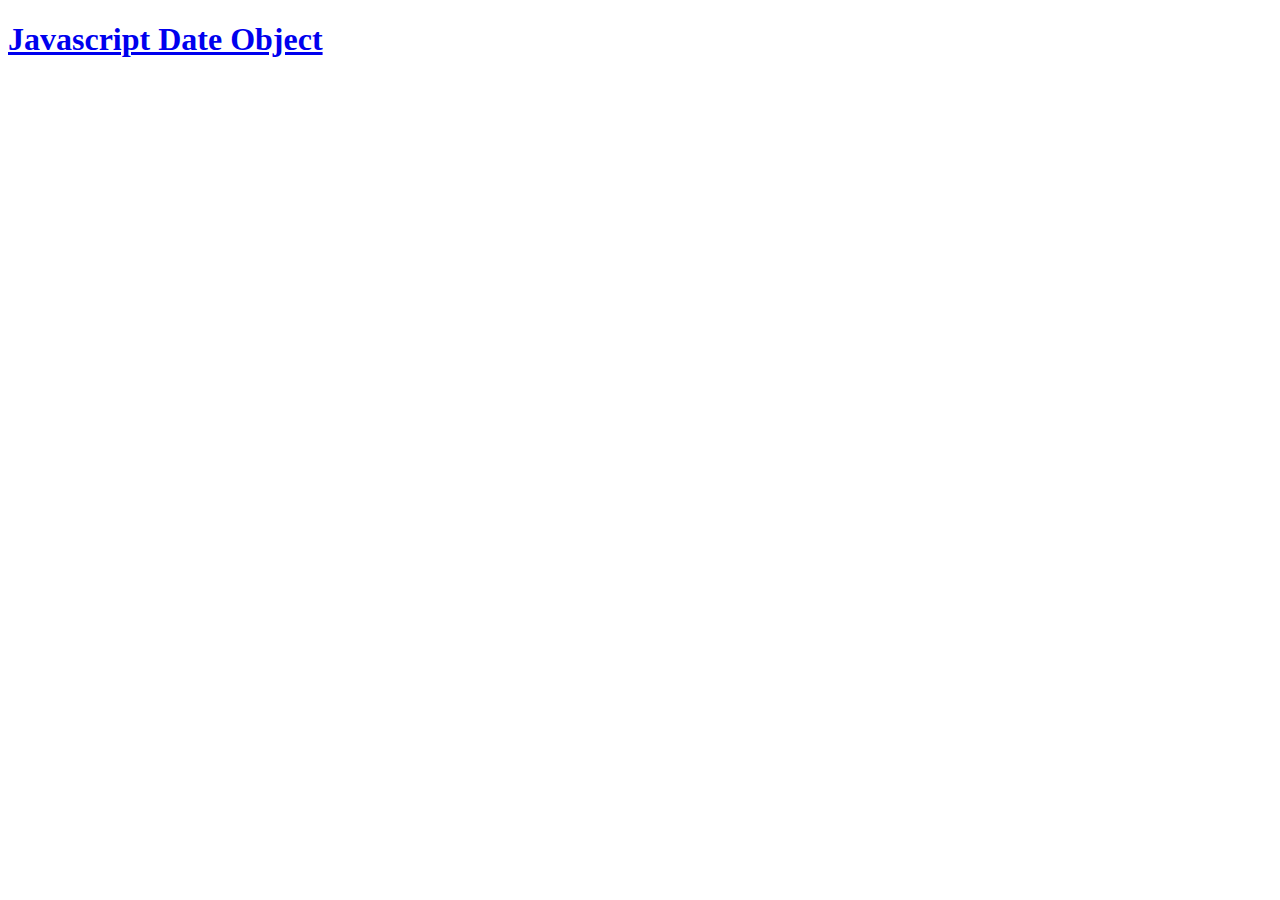
<file: javascript-date/lesson/index.html>
<!DOCTYPE html>
<html lang="en" dir="ltr">
  <head>
    <meta charset="utf-8">
    <title>Javascript Date Object</title>
  </head>
  <body>
    <h1><a href="https://www.w3schools.com/jsref/jsref_obj_date.asp" target="_blank">Javascript Date Object</a></h1>
  </body>
  <script src="index.js" charset="utf-8"></script>
</html>
</file>
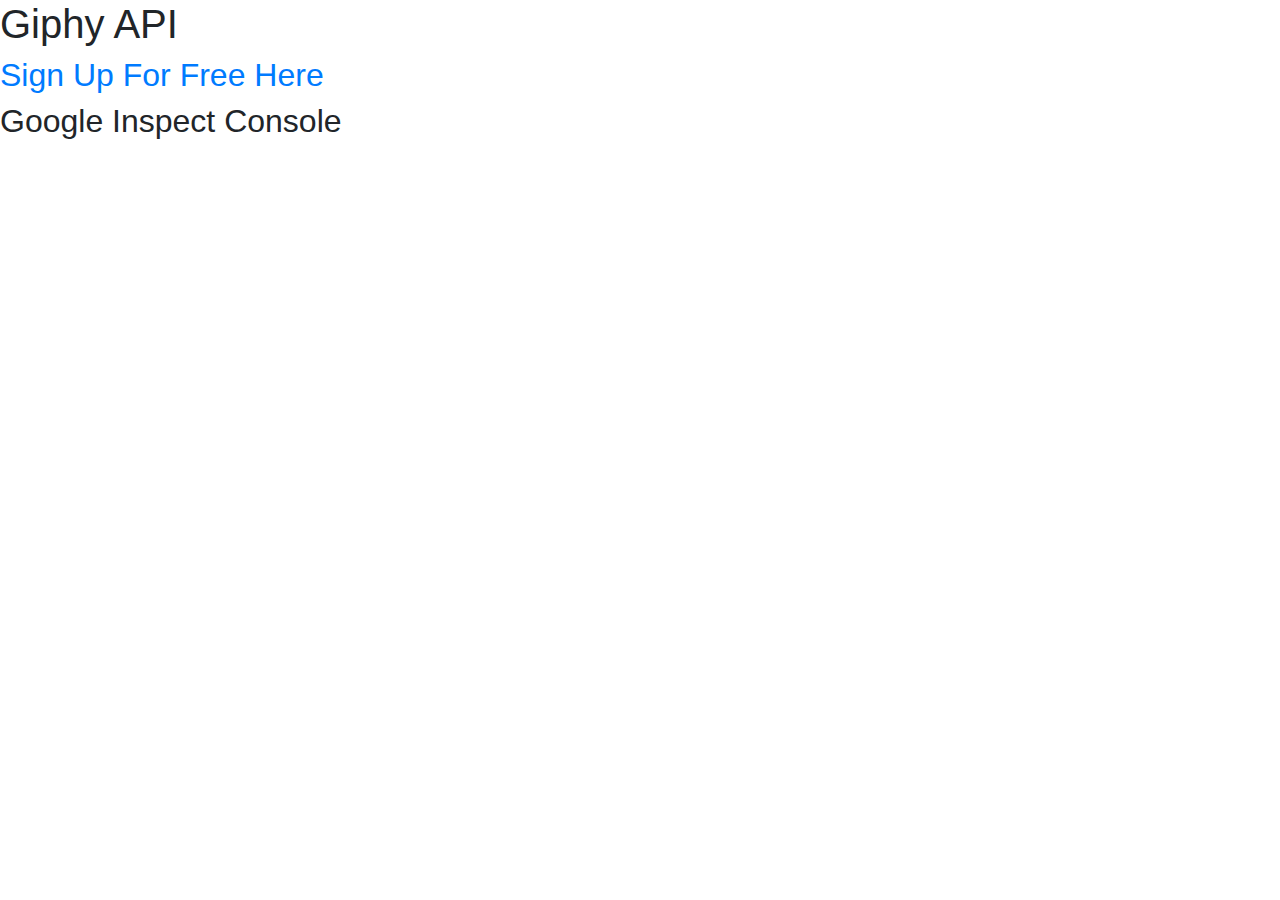
<file: giphy-api/part-1/lesson/index.html>
<!DOCTYPE html>
<html>
<head>
	<title>Giphy Api</title>
	<link rel="stylesheet" href="https://stackpath.bootstrapcdn.com/bootstrap/4.4.1/css/bootstrap.min.css" integrity="sha384-Vkoo8x4CGsO3+Hhxv8T/Q5PaXtkKtu6ug5TOeNV6gBiFeWPGFN9MuhOf23Q9Ifjh" crossorigin="anonymous">
</head>
<body>
	<h1>Giphy API</h1>
	<h2><a href="https://developers.giphy.com/docs/api#quick-start-guide" target="_blank">Sign Up For Free Here</a></h2>
	<h2>Google Inspect Console</h2>
	<div id="giphy-content"></div>
<script src="https://code.jquery.com/jquery-3.5.1.min.js"></script>
<script type="text/javascript" src="index.js"></script>
</body>
</html>
</file>
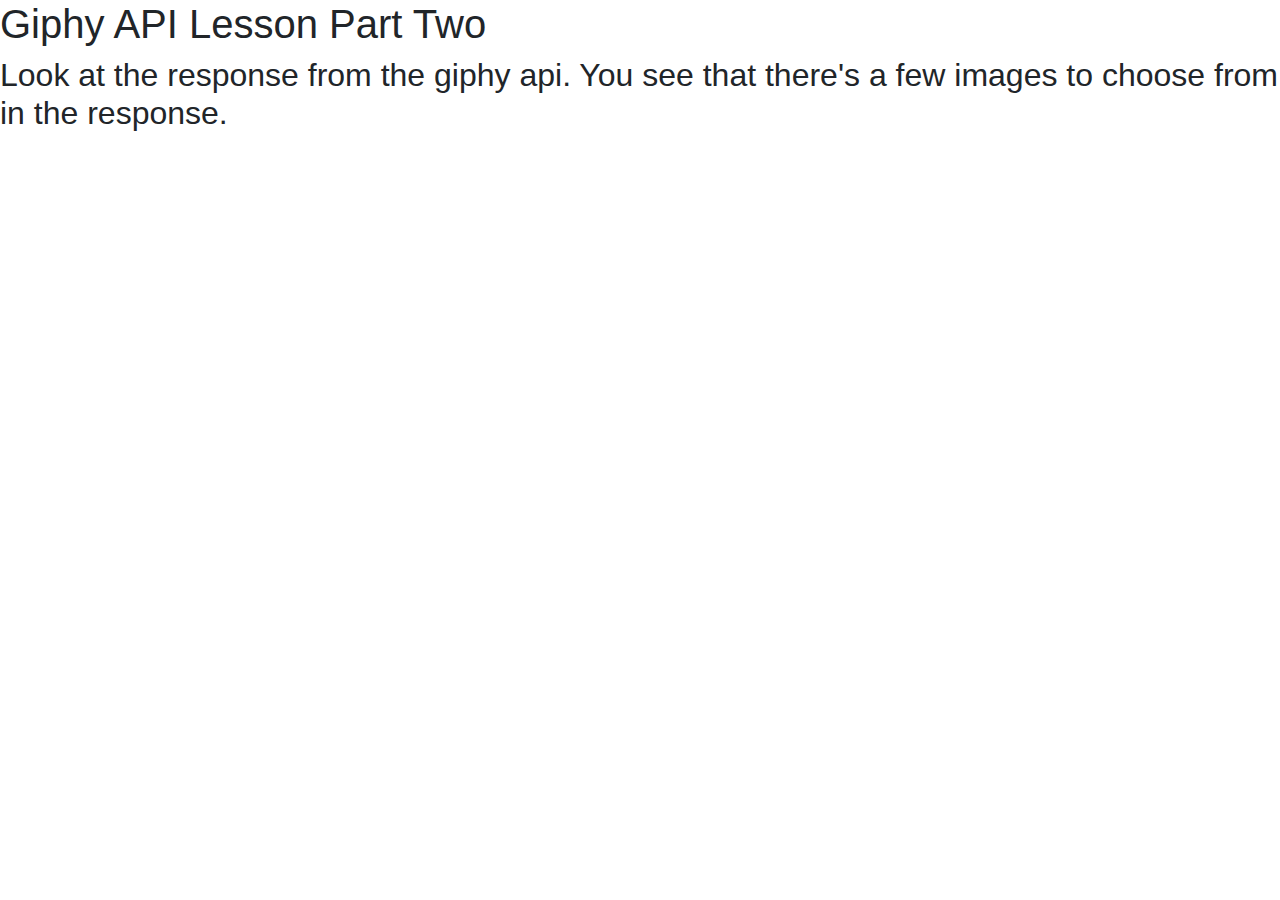
<file: giphy-api/part-3/lesson/index.html>
<!DOCTYPE html>
<html>
<head>
	<title>Giphy Api Exercise</title>
	<link rel="stylesheet" href="https://stackpath.bootstrapcdn.com/bootstrap/4.4.1/css/bootstrap.min.css" integrity="sha384-Vkoo8x4CGsO3+Hhxv8T/Q5PaXtkKtu6ug5TOeNV6gBiFeWPGFN9MuhOf23Q9Ifjh" crossorigin="anonymous">
	<link rel="stylesheet" href="index.css">
</head>
<body>
	<h1>Giphy API Lesson Part Two</h1>
	<h2>Look at the response from the giphy api. You see that there's a few images to choose from in the response.</h2>
	<div class="giphy-content"></div>

<script src="https://code.jquery.com/jquery-3.5.1.min.js"></script>
<script type="text/javascript" src="index.js"></script>
</body>
</html>
</file>
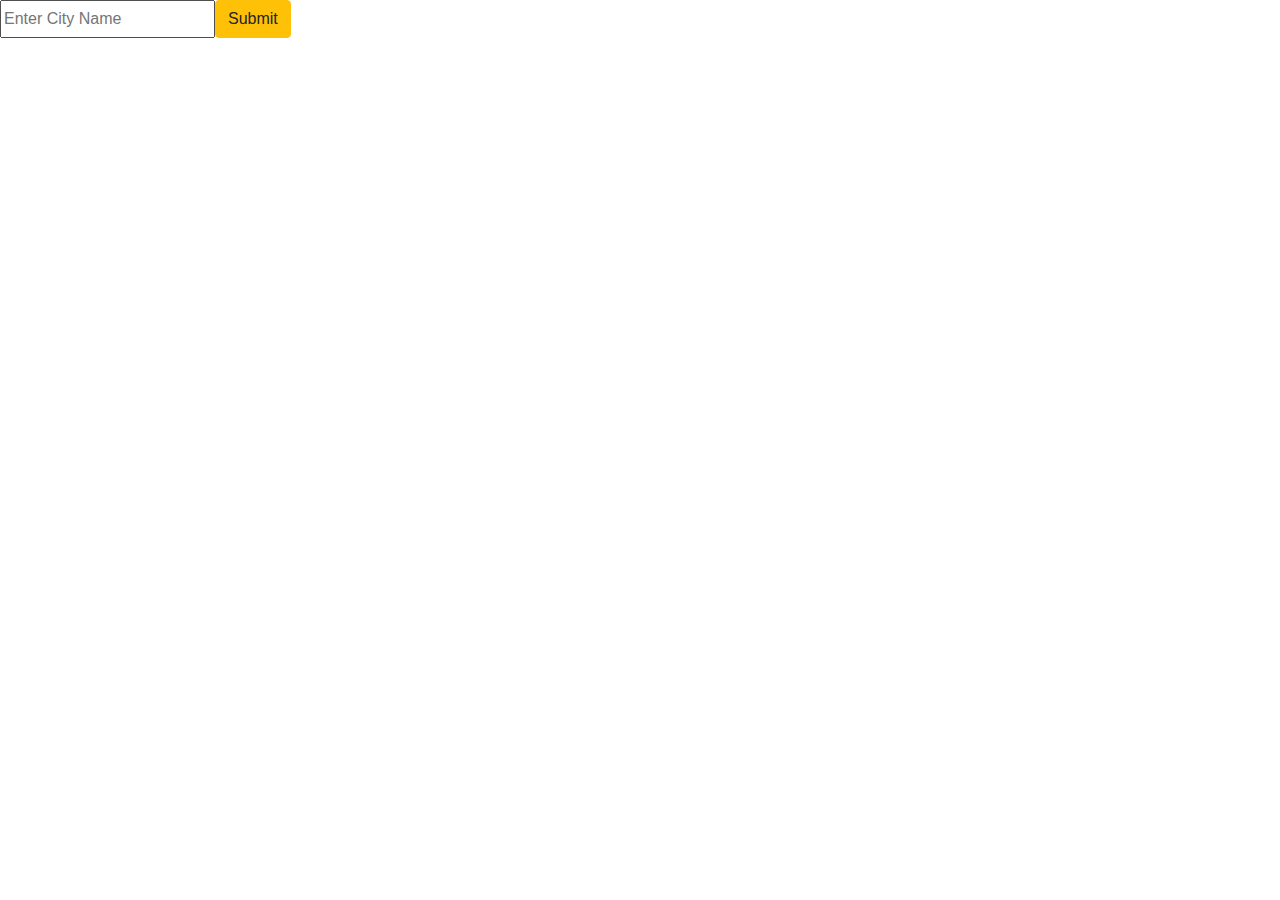
<file: javascript-date/exercise/solved/index.html>
<!DOCTYPE html>
<html>
<head>
	<title>Javascript Date Exercise</title>
	<link rel="stylesheet" href="https://stackpath.bootstrapcdn.com/bootstrap/4.4.1/css/bootstrap.min.css" integrity="sha384-Vkoo8x4CGsO3+Hhxv8T/Q5PaXtkKtu6ug5TOeNV6gBiFeWPGFN9MuhOf23Q9Ifjh" crossorigin="anonymous">
	<link rel="stylesheet" href="index.css">
</head>
<body>
	<div class="inputs">
		<input type="text" id="city-input" placeholder="Enter City Name">
		<button class="btn btn-warning" id="weather-button">Submit</button>
	</div>
	<div class="response-content">
		<h1><span id="city-name"></span></h1>
		<h2><span id="sunrise"></span></h2>
		<h2><span id="sunset"></span></h2>
	</div>

	<div id="error-toast" class="toast" role="alert" aria-live="assertive" aria-atomic="true" data-delay="3000">
		<div class="toast-header">
			<strong class="mr-auto">Error</strong>
			<button type="button" class="ml-2 mb-1 close" data-dismiss="toast" aria-label="Close">
				<span aria-hidden="true">&times;</span>
			</button>
		</div>
		<div class="toast-body">
			<span id="error-message"></span>
		</div>
	</div>

	<script src="https://code.jquery.com/jquery-3.5.1.min.js"></script>
	<script src="https://cdn.jsdelivr.net/npm/popper.js@1.16.1/dist/umd/popper.min.js" integrity="sha384-9/reFTGAW83EW2RDu2S0VKaIzap3H66lZH81PoYlFhbGU+6BZp6G7niu735Sk7lN" crossorigin="anonymous"></script>
	<script src="https://stackpath.bootstrapcdn.com/bootstrap/4.5.2/js/bootstrap.min.js" integrity="sha384-B4gt1jrGC7Jh4AgTPSdUtOBvfO8shuf57BaghqFfPlYxofvL8/KUEfYiJOMMV+rV" crossorigin="anonymous"></script>
<script type="text/javascript" src="index.js"></script>
</body>
</html>
</file>
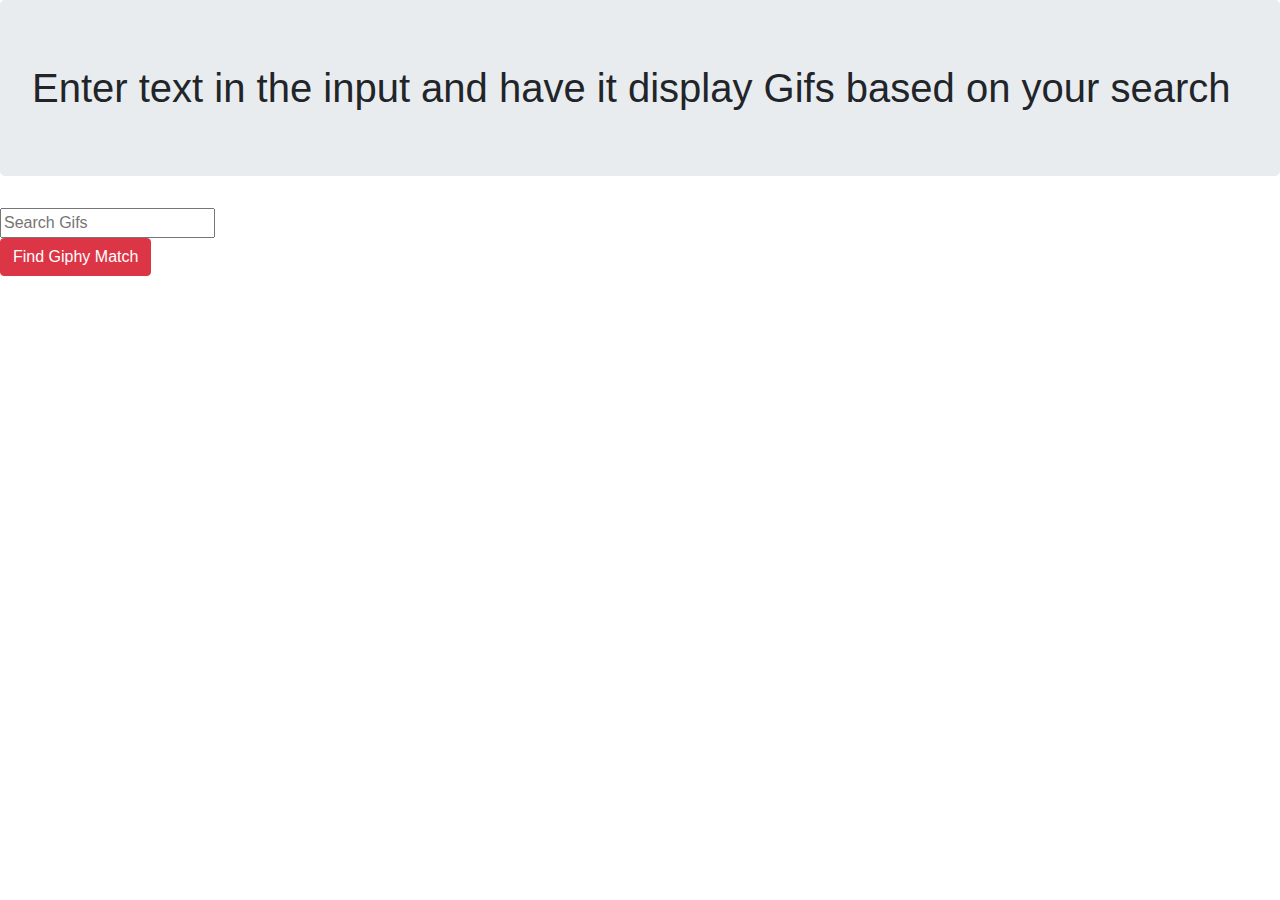
<file: giphy-api/part-1/exercise/solved/index.html>
<!DOCTYPE html>
<html>
<head>
	<title>Giphy Api Exercise</title>
	<link rel="stylesheet" href="https://stackpath.bootstrapcdn.com/bootstrap/4.4.1/css/bootstrap.min.css" integrity="sha384-Vkoo8x4CGsO3+Hhxv8T/Q5PaXtkKtu6ug5TOeNV6gBiFeWPGFN9MuhOf23Q9Ifjh" crossorigin="anonymous">
	<link rel="stylesheet" href="index.css">
</head>
<body>
	<div class="page-content"></div>

	<div class="modal" id="giphy-modal" tabindex="-1" role="dialog">
		<div class="modal-dialog" role="document">
			<div class="modal-content">
				<div class="modal-header">
					<h5 class="modal-title"><span id="search-term-text-modal"></span> Gifs</h5>
					<button type="button" class="close" data-dismiss="modal" aria-label="Close">
						<span aria-hidden="true">&times;</span>
					</button>
				</div>
				<div class="modal-body">
					<div id="giphy-content"></div>
				</div>
				<div class="modal-footer">
					<button type="button" class="btn btn-secondary" data-dismiss="modal">Close</button>
				</div>
			</div>
		</div>
	</div>

	<div id="error-toast" class="toast" role="alert" aria-live="assertive" aria-atomic="true" data-delay="3000">
		<div class="toast-header">
			<strong class="mr-auto">Error</strong>
			<button type="button" class="ml-2 mb-1 close" data-dismiss="toast" aria-label="Close">
				<span aria-hidden="true">&times;</span>
			</button>
		</div>
		<div class="toast-body">
			<span id="error-message"></span>
		</div>
	</div>
<script src="https://code.jquery.com/jquery-3.5.1.min.js"></script>
<script src="https://cdn.jsdelivr.net/npm/popper.js@1.16.1/dist/umd/popper.min.js" integrity="sha384-9/reFTGAW83EW2RDu2S0VKaIzap3H66lZH81PoYlFhbGU+6BZp6G7niu735Sk7lN" crossorigin="anonymous"></script>
<script src="https://stackpath.bootstrapcdn.com/bootstrap/4.5.2/js/bootstrap.min.js" integrity="sha384-B4gt1jrGC7Jh4AgTPSdUtOBvfO8shuf57BaghqFfPlYxofvL8/KUEfYiJOMMV+rV" crossorigin="anonymous"></script>
<script type="text/javascript" src="index.js"></script>
</body>
</html>
</file>
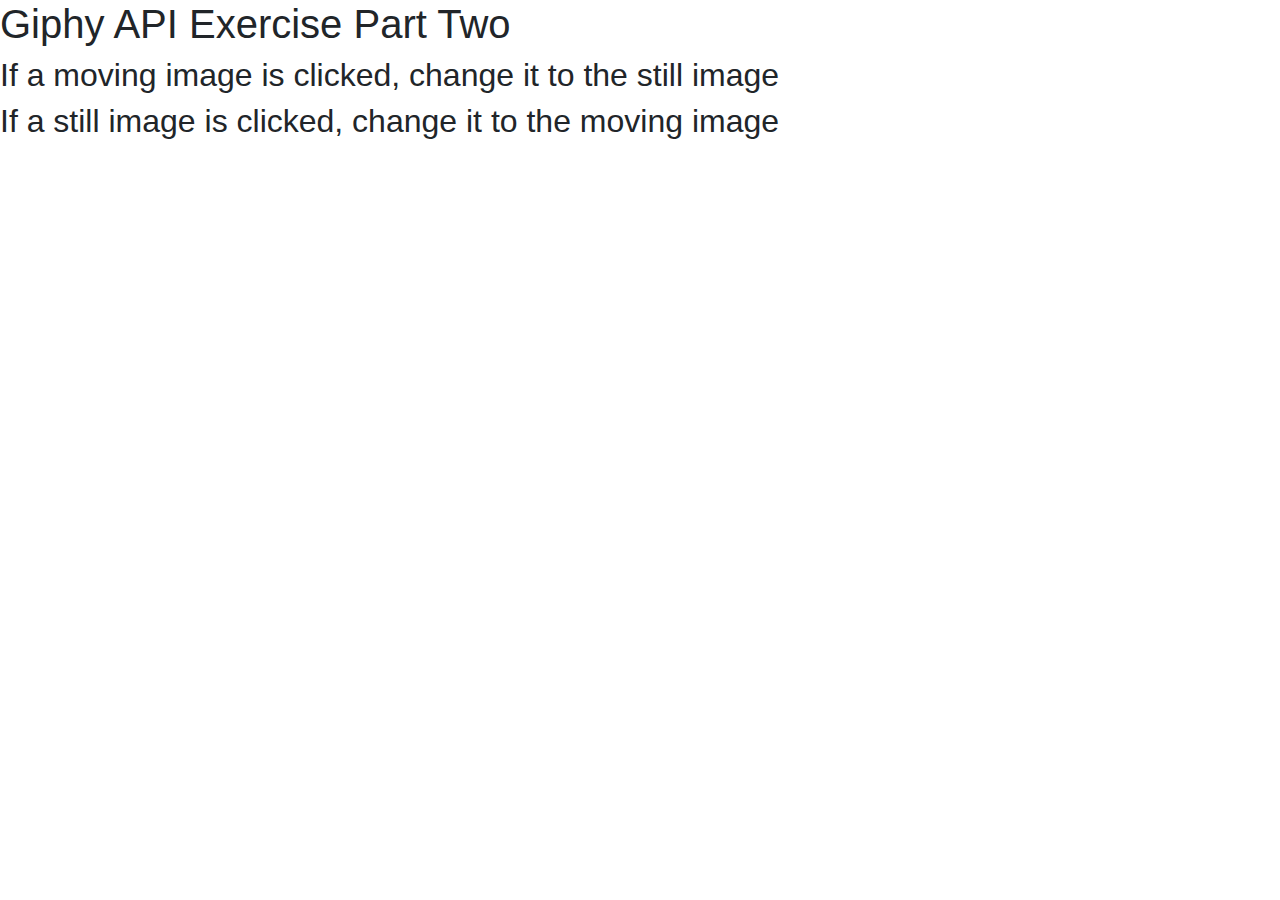
<file: giphy-api/part-3/exercise/solved/index.html>
<!DOCTYPE html>
<html>
<head>
	<title>Giphy Api Exercise</title>
	<link rel="stylesheet" href="https://stackpath.bootstrapcdn.com/bootstrap/4.4.1/css/bootstrap.min.css" integrity="sha384-Vkoo8x4CGsO3+Hhxv8T/Q5PaXtkKtu6ug5TOeNV6gBiFeWPGFN9MuhOf23Q9Ifjh" crossorigin="anonymous">
	<link rel="stylesheet" href="index.css">
</head>
<body>
	<h1>Giphy API Exercise Part Two</h1>
	<h2>If a moving image is clicked, change it to the still image</h2>
	<h2>If a still image is clicked, change it to the moving image</h2>
	<div class="giphy-content"></div>

<script src="https://code.jquery.com/jquery-3.5.1.min.js"></script>
<script type="text/javascript" src="index.js"></script>
</body>
</html>
</file>
<file: giphy-api/part-3/lesson/index.css>
img {
  padding: 15px;
}

.lower-opacity {
  opacity: 0.3;
}

.image-title-p-moving {
  z-index: 1;
  /* bottom: 100px; */
  top: 250px;
  position: absolute;
  color: blue;
  left: 75px;
}

.image-title-p-still {
  z-index: 1;
  top: 450px;
  position: absolute;
  color: blue;
  left: 75px;
}
</file>
<file: javascript-date/exercise/solved/index.css>
#celsius-checkbox {
  transform: scale(2);
  padding: 10px;
}

.checkmark {
}

.checkbox-container:hover input - .checkmark {
}

#celsius-text {
  font-size: 20px;
}

.inputs {
  display: flex;
}

.checkbox-container {
  margin-top: 5px;
  margin-left: 15px;
}

#error-toast {
  position: absolute;
  top: 25px;
  margin-left: auto;
  margin-right: auto;
  left: 0;
  right: 0;
  text-align: center;
  width: 25%;
}
</file>
<file: giphy-api/part-1/exercise/solved/index.css>
#error-toast {
  position: absolute;
  top: 25px;
  margin-left: auto;
  margin-right: auto;
  left: 0;
  right: 0;
  text-align: center;
  width: 25%;
  height: 125px;
}

.toast-header {
  background-color: blue;
  color: white;
}
</file>
<file: giphy-api/part-3/exercise/solved/index.css>
img {
  padding: 15px;
}
</file>
